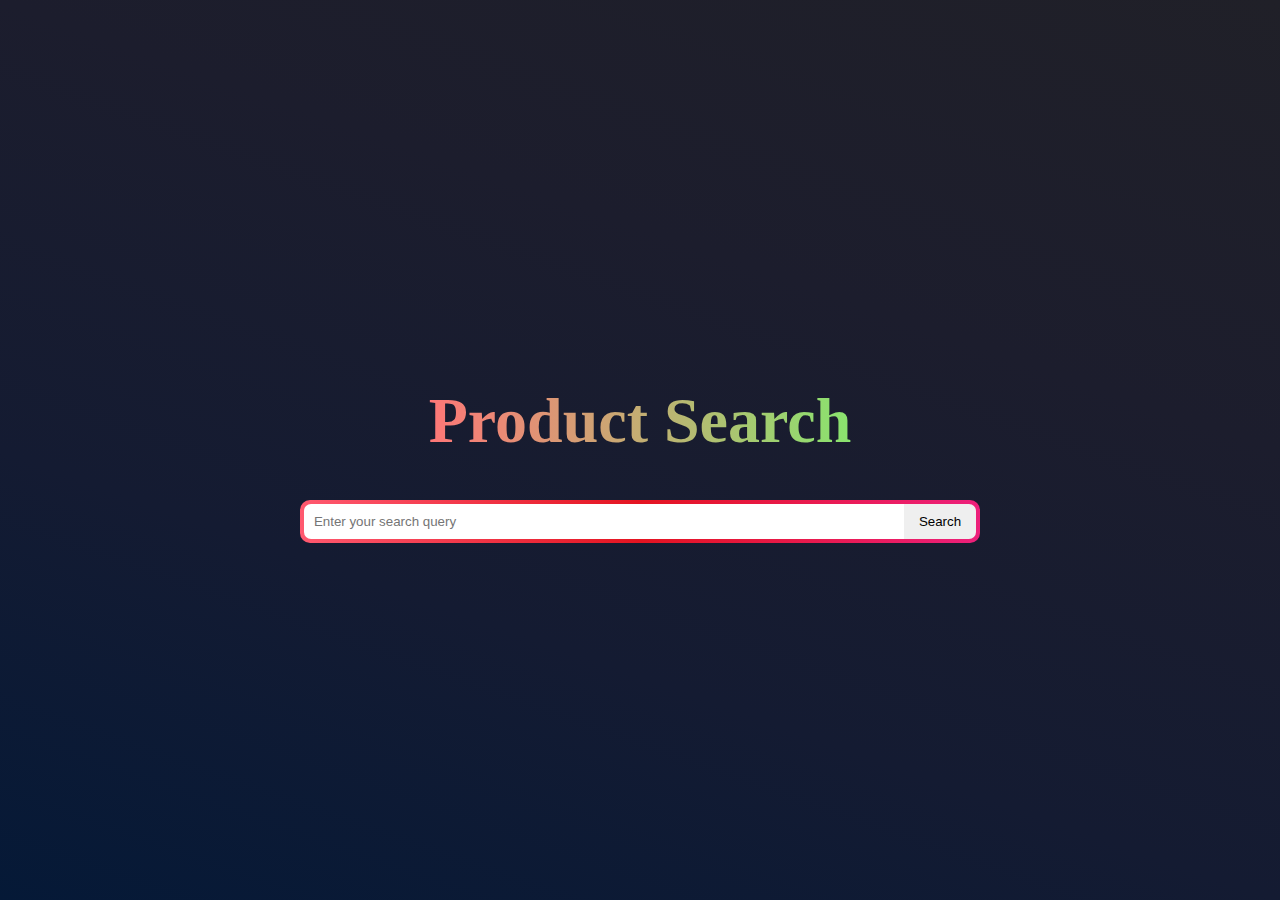
<file: templates/index.html>
<html>
<head>
    <link rel="stylesheet" href="./static/style.css">
</head>
<div class="container">
    <h1>Product Search</h1>
    <form class="search-form" method="post" action="/index">
      <input name="search" class="search-input" type="text" placeholder="Enter your search query">
      <input class="search-button" type="submit" value="Search">
    </form>
  </div>
</html>
</file>
<file: templates/static/style.css>
body {
    margin: 0;
    padding: 0;
  background-image: linear-gradient(to right top, #051937, #141b32, #1c1d2d, #202028, #232323);
    background-size: 200% 100%;
  }
  h1{
    font-size:4rem;
      font-family: 'Pacifico', cursive;
  background: linear-gradient(to right, rgb(254 119 119), rgb(108 255 108), rgb(83 83 255));
      background-size: 250% auto;
    -webkit-background-clip: text;
    -webkit-text-fill-color: transparent;
    animation: runningRGB 8s linear infinite;
  }
  .container {
      display: flex;
      justify-content: center;
      align-items: center;
      height: 100vh;
      flex-direction: column;
  }

  .search-form {
    display: flex;
    align-items: center;
    padding: 4px;
    border-radius: 10px;
    background: linear-gradient(90deg, #FF596F, #E41421, #ED207B, #6551CC, #47CCCC, #99CCBB, #FF596F);
    background-size: 300% auto;
    animation: runningRGB 8s linear infinite;
  }
  @keyframes runningRGB {
    0% {
      background-position: 0% 50%;
    }
    100% {
      background-position: 100% 50%;
    }
  }

  .search-button {
      border-radius: 0 7px 7px 0;
    color: black;
    border: none;
    padding: 10px 15px;
    cursor: pointer;
  }

  .search-input {
    border-radius: 7px 0 0 7px;
    width: 600px;
    flex: 1;
    padding: 10px;
    border: none;
    outline: none;
  }
</file>
